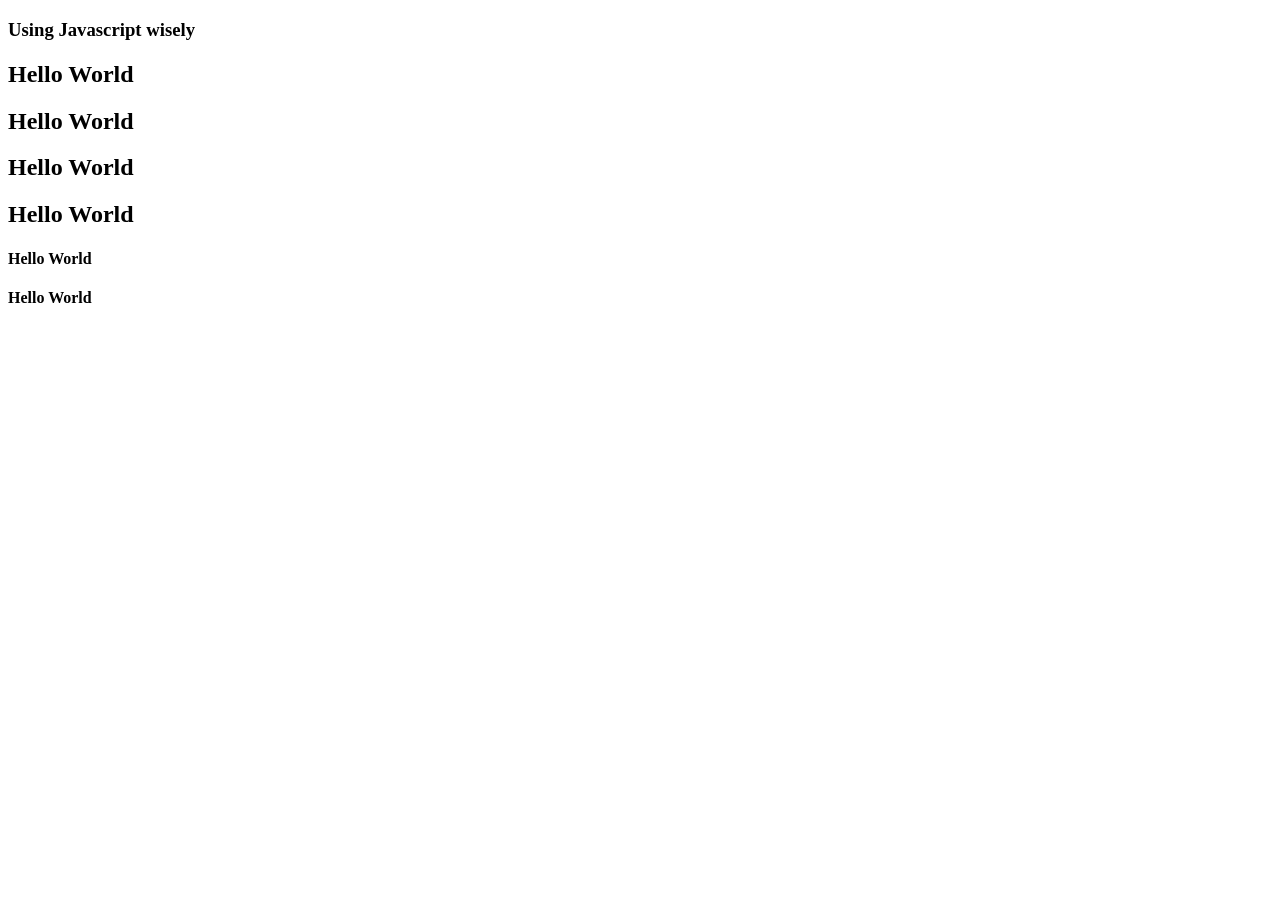
<file: javascript/index.html>
<!DOCTYPE html>
<html lang="en">
<head>
    <meta charset="UTF-8">
    <meta name="viewport" content="width=device-width, initial-scale=1.0">
    <title>Document</title>
</head>
<body>
    <h3 id="demo">Hello World</h3>
    <h2 id="demo">Hello World</h2>
    <h2 id="demo">Hello World</h2>
    <h2 id="demo">Hello World</h2>
    <h2 class="number">Hello World</h2>
    <h4 class="number">Hello World</h4>
    <h4 class="number">Hello World</h4>
</body>
    
    <script src="js/app.js"></script>
</html>
</file>
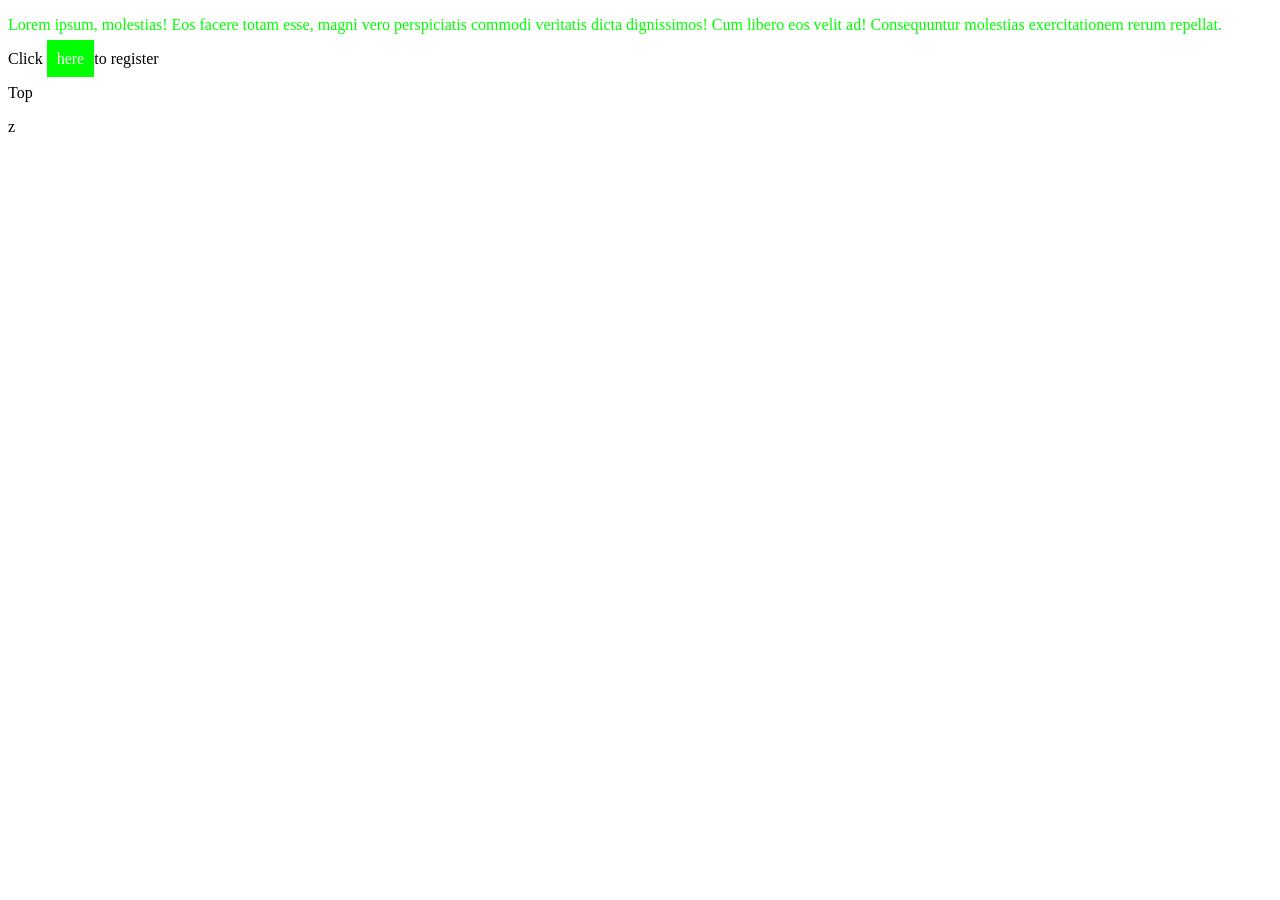
<file: javascript/demo.html>
<!DOCTYPE html>
<html lang="en">
<head>
    <meta charset="UTF-8">
    <meta name="viewport" content="width=device-width, initial-scale=1.0">
    <title>Document</title>
</head>
<body>
    <div id="main">
        <p style="color: #0f0;">
        Lorem ipsum, molestias! Eos facere totam esse, magni vero perspiciatis commodi veritatis dicta dignissimos! Cum libero eos velit ad! Consequuntur molestias exercitationem rerum repellat.
        </p>
        <p>
            Click <span id="register" style="color: #FFF; background-color: #0f0; padding: 10px;">here</span>to register
        </p>
    </div>

    <div id="main2">
        <p style="color: #f00;">
        Lorem ipsum, molestias! Eos facere totam esse, magni vero perspiciatis commodi veritatis dicta dignissimos! Cum libero eos velit ad! Consequuntur molestias exercitationem rerum repellat.
        </p>
        <p>
            Click <span id="login" style="color: #FFF; background-color: #f00; padding: 10px;">here</span>to login
        </p>
    </div>
    <p class="topbtn">Top</p>
</body>
<script>

    setInterval(function() {
        const time = new Date();
        document.getElementById("demo").innerText = time.toLocaleDateString()
    }, 1000);


    const main = document.getElementById("main");
    const main2 = document.getElementById("main2");
    const register = document.getElementById("register");
    const login = document.getElementById("login");

    main2.style.display = "none"

    register.addEventListener("click", function () {
        main2.style.display = "block";
        main.style.display = "none";
    });

    login.addEventListener("click", function () {
        main.style.display = "block";
        main2.style.display = "none";
    });
</script>
</html>z
</file>
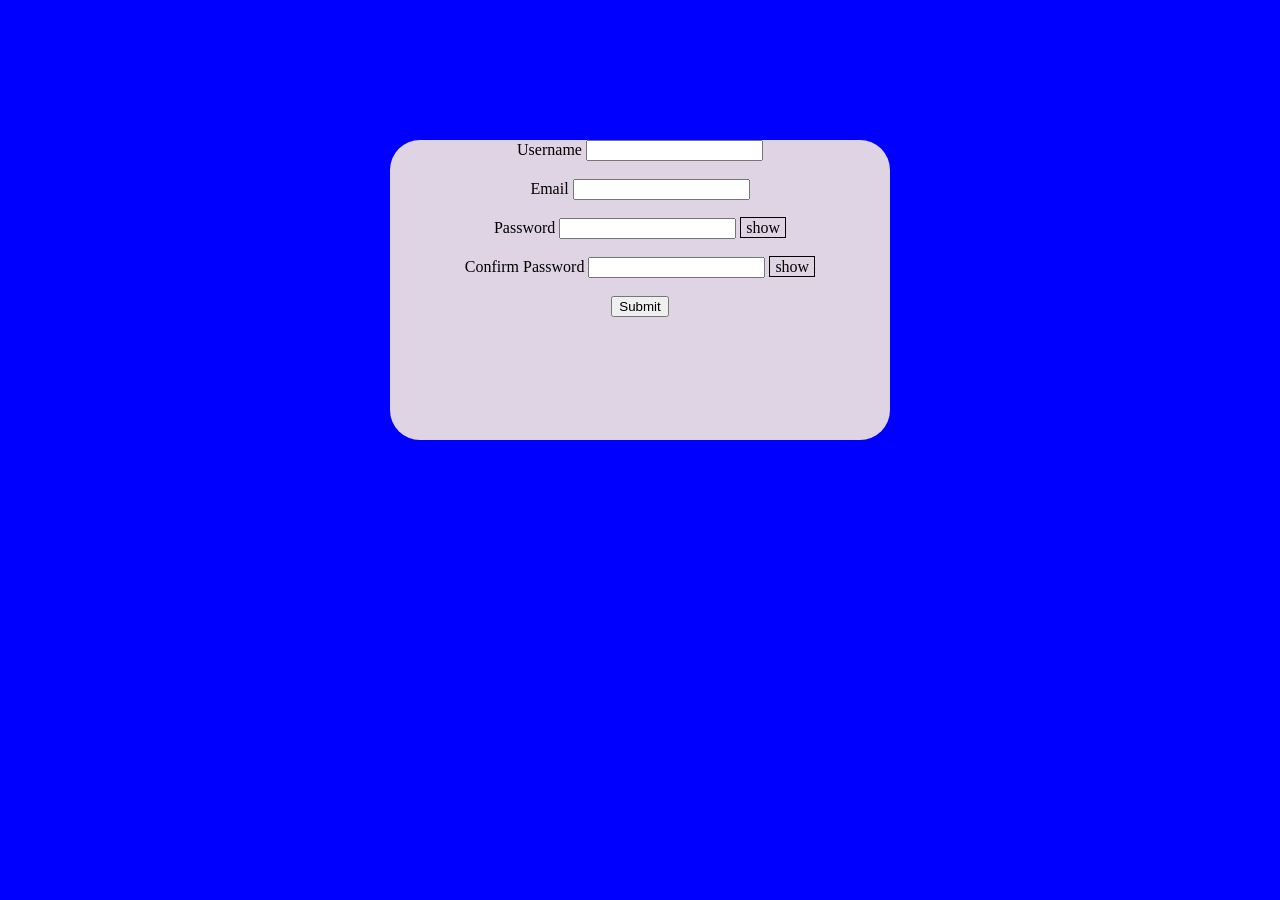
<file: javascript/form.html>
<!DOCTYPE html>
<html lang="en">
<head>
    <meta charset="UTF-8">
    <meta name="viewport" content="width=device-width, initial-scale=1.0">
    <title>Document</title>
</head>
<body style="background-color: blue;box-sizing: border-box;">
    <center>
        <form style="background-color: rgb(223, 212, 227); width: 500px; height:300px; margin: 140px auto; border-radius: 30px; border-color: 3px solid rgb(0, 0, 0);" action="">
            <div >
            <div>
                <label for="">Username</label>
                <input type="text" name="" id="username">
            </div>
            <br>
            <div>
                <label for="">Email</label>
                <input type="mail" name="" id="email">
            </div>
            <br>
            <div>
                <label for="">Password</label>
                <input type="password" name="" id="password">
                <span id="show1" style="border: 1px solid; padding: 1px 5px;">show</span>
            </div>
            <br>
            <div>
                <label for="">Confirm Password</label>
                <input type="password" name="" id="con-password">
                <span id="show2" style="border: 1px solid; padding: 1px 5px;">show</span>
            </div>
            <br>
            <div id="msg" style="color: #f00;"></div>
            <button id="submit">Submit</button>
            </div>
        </form>
    </center>
</body>
<script>
    const form = document.querySelector("form");
    if (form) {
        form.addEventListener("submit", function(e) {
            e.preventDefault();

            const username = document.getElementById("username").value;
            const email = document.getElementById("email").value;
            const pass = document.getElementById("password").value;
            const conpass = document.getElementById("con-password").value;
            const msg = document.getElementById("msg");
            const btn = document.getElementById("submit");

            btn.disabled =true;
            btn.innerText ="processing...";

            if (!username) {
                msg.innerText = "Username is required";
                btn.innerText = "Submit";
                btn.disabled = false;
                return;
            }

            if (email == "" || email == null) {
                msg.innerText = "email is required";
                btn.innerText = "Submit";
                btn.disabled = false;
                return;
            }

            if (email.indexOf("@") < 0) {
                msg.innerText = "Please enter a valid email address";
                btn.innerText = "Submit";
                btn.disabled = false;
                return;
            }

            if (!pass) {
                msg.innerText = "Password is required";
                btn.innerText = "Submit";
                btn.disabled = false;
                return;
            }

            if (!conpass) {
                msg.innerText = "confirm password is required";
                btn.innerText = "Submit";
                btn.disabled = false;
                return;
            }

            if (pass !== conpass) {
                msg.innerText = "Password and confirm password do not match";
                btn.innerText = "Submit";
                btn.disabled = false;
                return;
            }

            if (pass.length < 8 && conpass.length < 8) {
                msg.innerText = "Passwords must be at least 8 characters";
                btn.innerText = "Submit";
                btn.disabled = false;
                return;
            }

            if (!username && !email && !pass && !conpass) {
                msg.innerText = "All fields are required";
                btn.innerText = "Submit";
                btn.disabled = false;
                return;
            }

            window.location.href = "demo.html";
        });
        
        // Show and Hide Password //
        const show1 =document.getElementById("show1");
        const show2 =document.getElementById("show2");
        const password =document.getElementById("password");
        const conpassword =document.getElementById("con-password");

        show1.addEventListener("click", function() {
            const check = password.getAttribute("type");
            if (check == "password") {
                password.setAttribute("type", "text");
                show1.innerText = "hide";
            } else {
                password.setAttribute("type", "password");
                show1.innerText = "show";
            }
        })

        show2.addEventListener("click", () => {
            const check = conpassword.getAttribute("type");
            if (check == "password") {
                password.setAttribute("type", "text");
                show2.innerText = "hide";
            } else {
                conpassword.setAttribute("type", "password");
                show2.innerText = "show";
            }
        })
    }
</script>
</html>
</file>
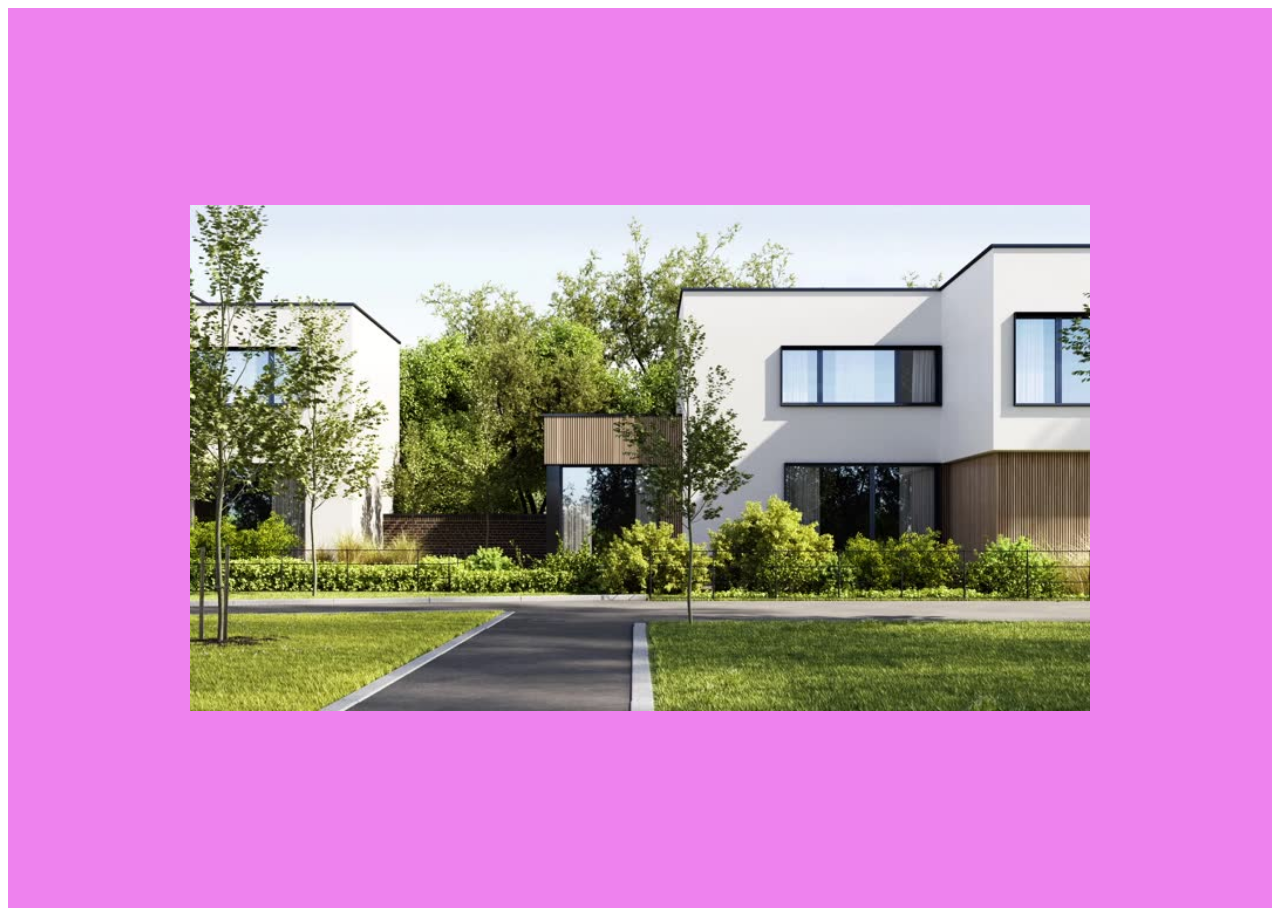
<file: javascript/preloader.html>
<!DOCTYPE html>
<html lang="en">
<head>
    <meta charset="UTF-8">
    <meta name="viewport" content="width=device-width, initial-scale=1.0">
    <title>Document</title>
    <style>
        div {
            display: flex;
            justify-content: center;
            align-items: center;
            background-color: violet;
            height: 100vh;
        }
        img {
            width: 100vh;
            animation: pre infinite 3s;
        }
        @keyframes pre {
            0%, 100% {
                transform: scale(1);
            }
            50% {
                transform: scale(0);
            }
        }
    </style>
</head>
<body>
    <div>
        <img src="Image/istockhouse.jpg" alt="">
    </div>
</body>
<script>
    setTimeout(function() {
        window.location.href = "demo.html";
    }, 5000);
</script>
</html>
</file>
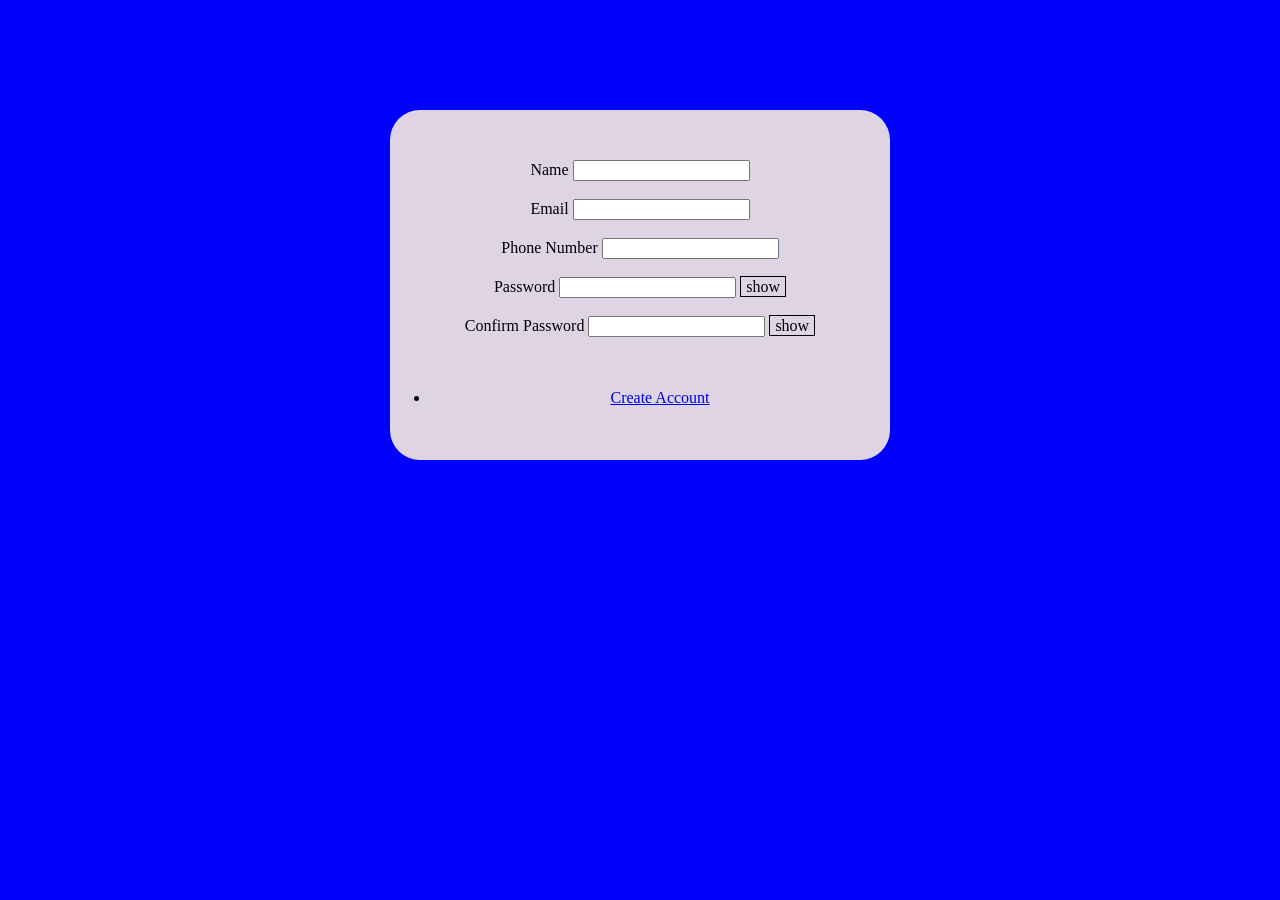
<file: My Project/create.html>
<!DOCTYPE html>
<html lang="en">
<head>
    <meta charset="UTF-8">
    <meta name="viewport" content="width=device-width, initial-scale=1.0">
    <title>Document</title>
</head>
<body style="background-color: blue; box-sizing: border-box;">
    
    <center>
        <form style="background-color: rgb(223, 212, 227); width: 500px; height: 350px; margin: 110px auto; border-radius: 30px; border-color: 3px solid rgb(0, 0, 0);" action="">
            <div>
                <label for="">Name</label>
                <input type="text" name="" id="name" style="margin-top: 50px;">
            </div>
            <br>
            <div>
                <label for="">Email</label>
                <input type="mail" name="" id="email">
            </div>
            <br>
            <div>
                <label for="">Phone Number</label>
                <input type="number" name="+234" id="phone-number">
            </div>
            <br>
            <div>
                <label for="">Password</label>
                <input type="password" name="" id="password">
                <span id="show1" style="border: 1px solid; padding: 1px 5px; cursor: pointer;">show</span>
            </div>
            <br>
            <div>
                <label for="">Confirm Password</label>
                <input type="password" name="" id="con-password">
                <span id="show2" style="border: 1px solid; padding: 1px 5px; cursor: pointer;">show</span>
            </div>
            <br>
            <br>
            <ul>
                <li><a href="login.html" class="create-account-btn">Create Account</a></li>
            </ul>
        </form>
    </center>
</body>
</html>
</file>
